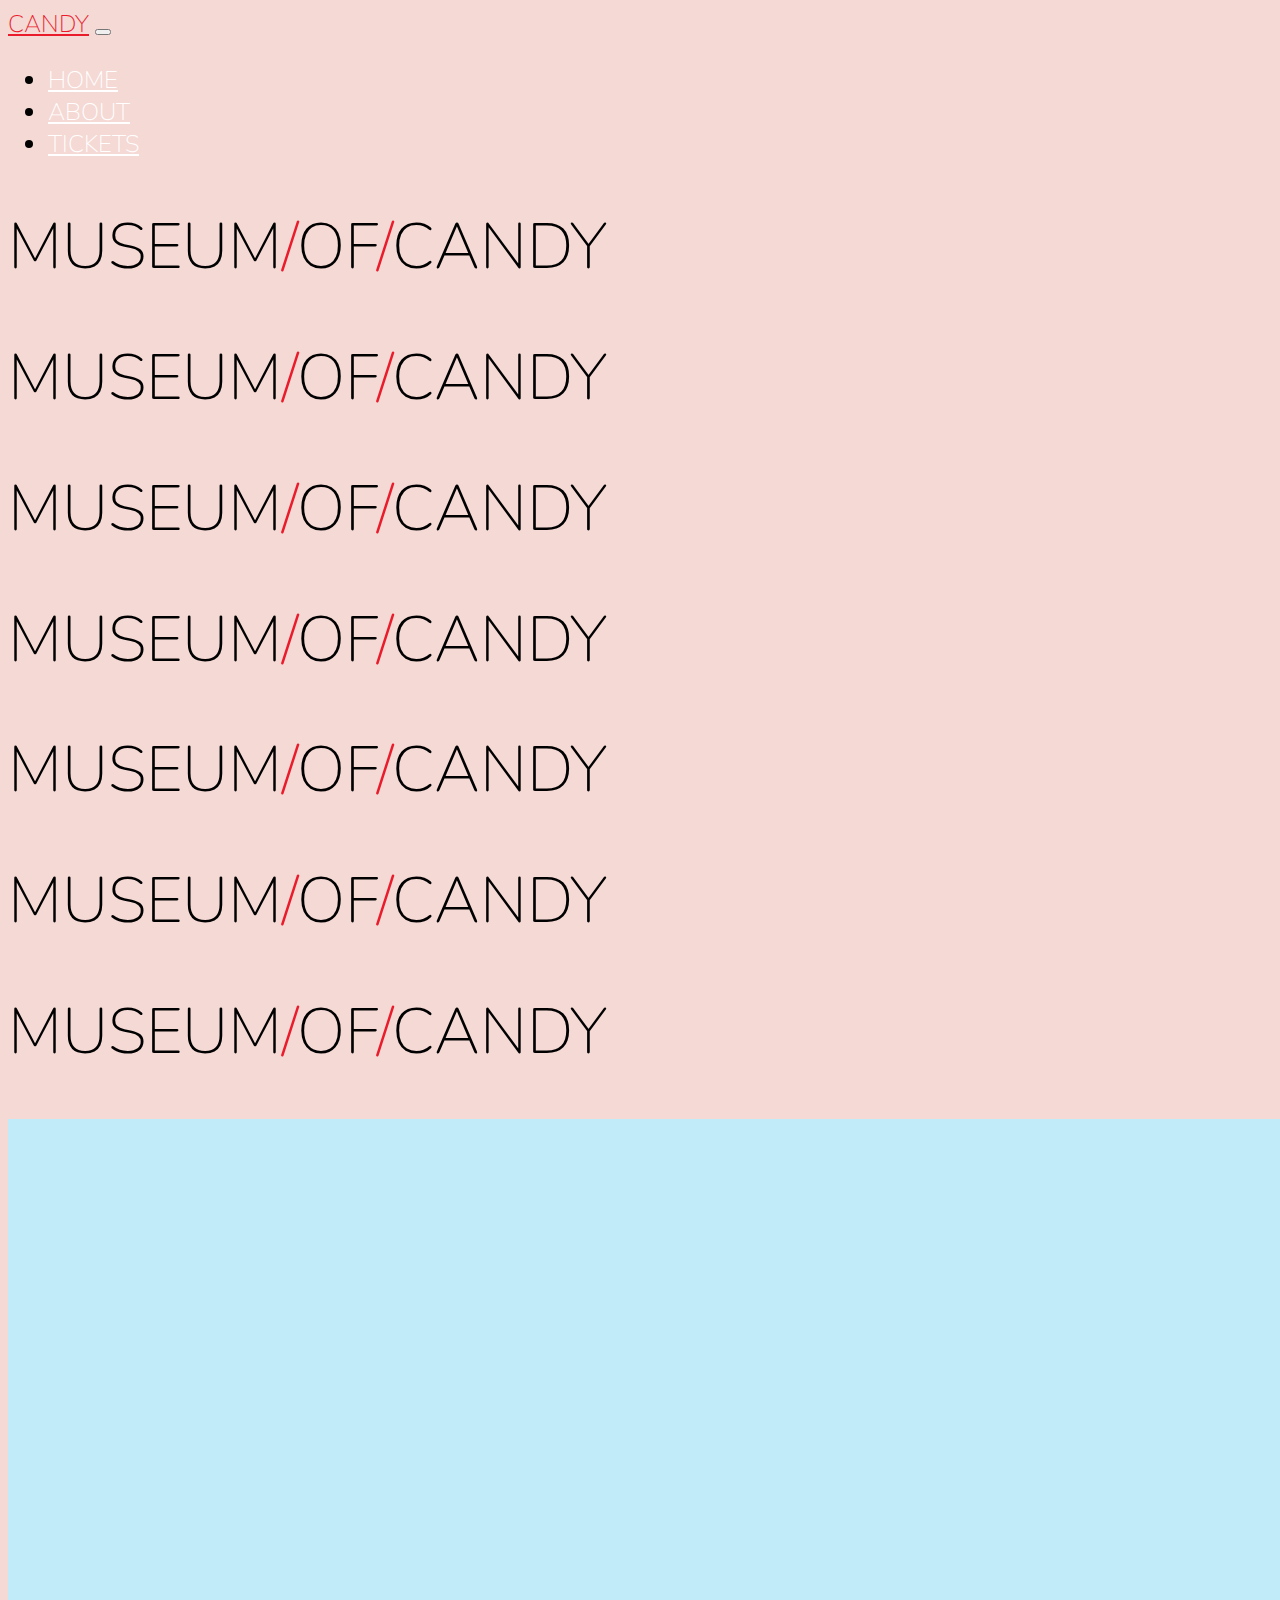
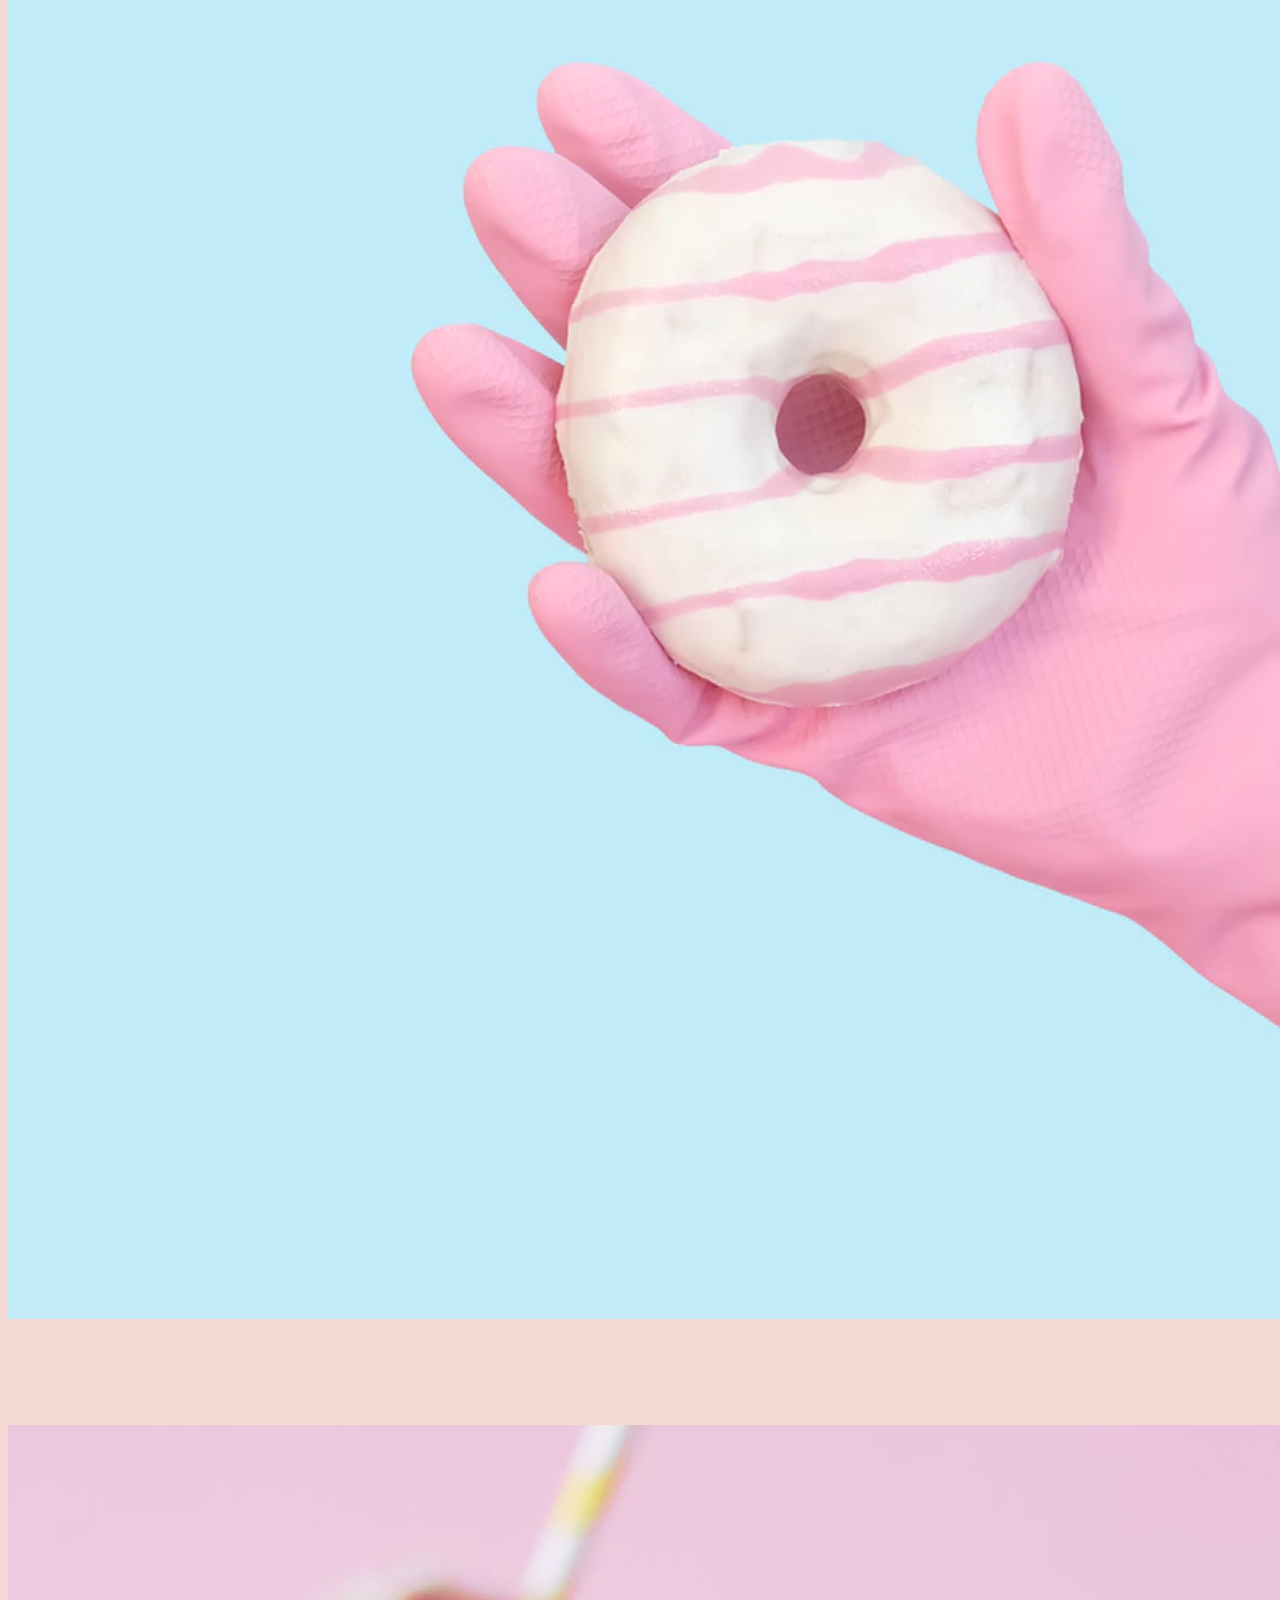
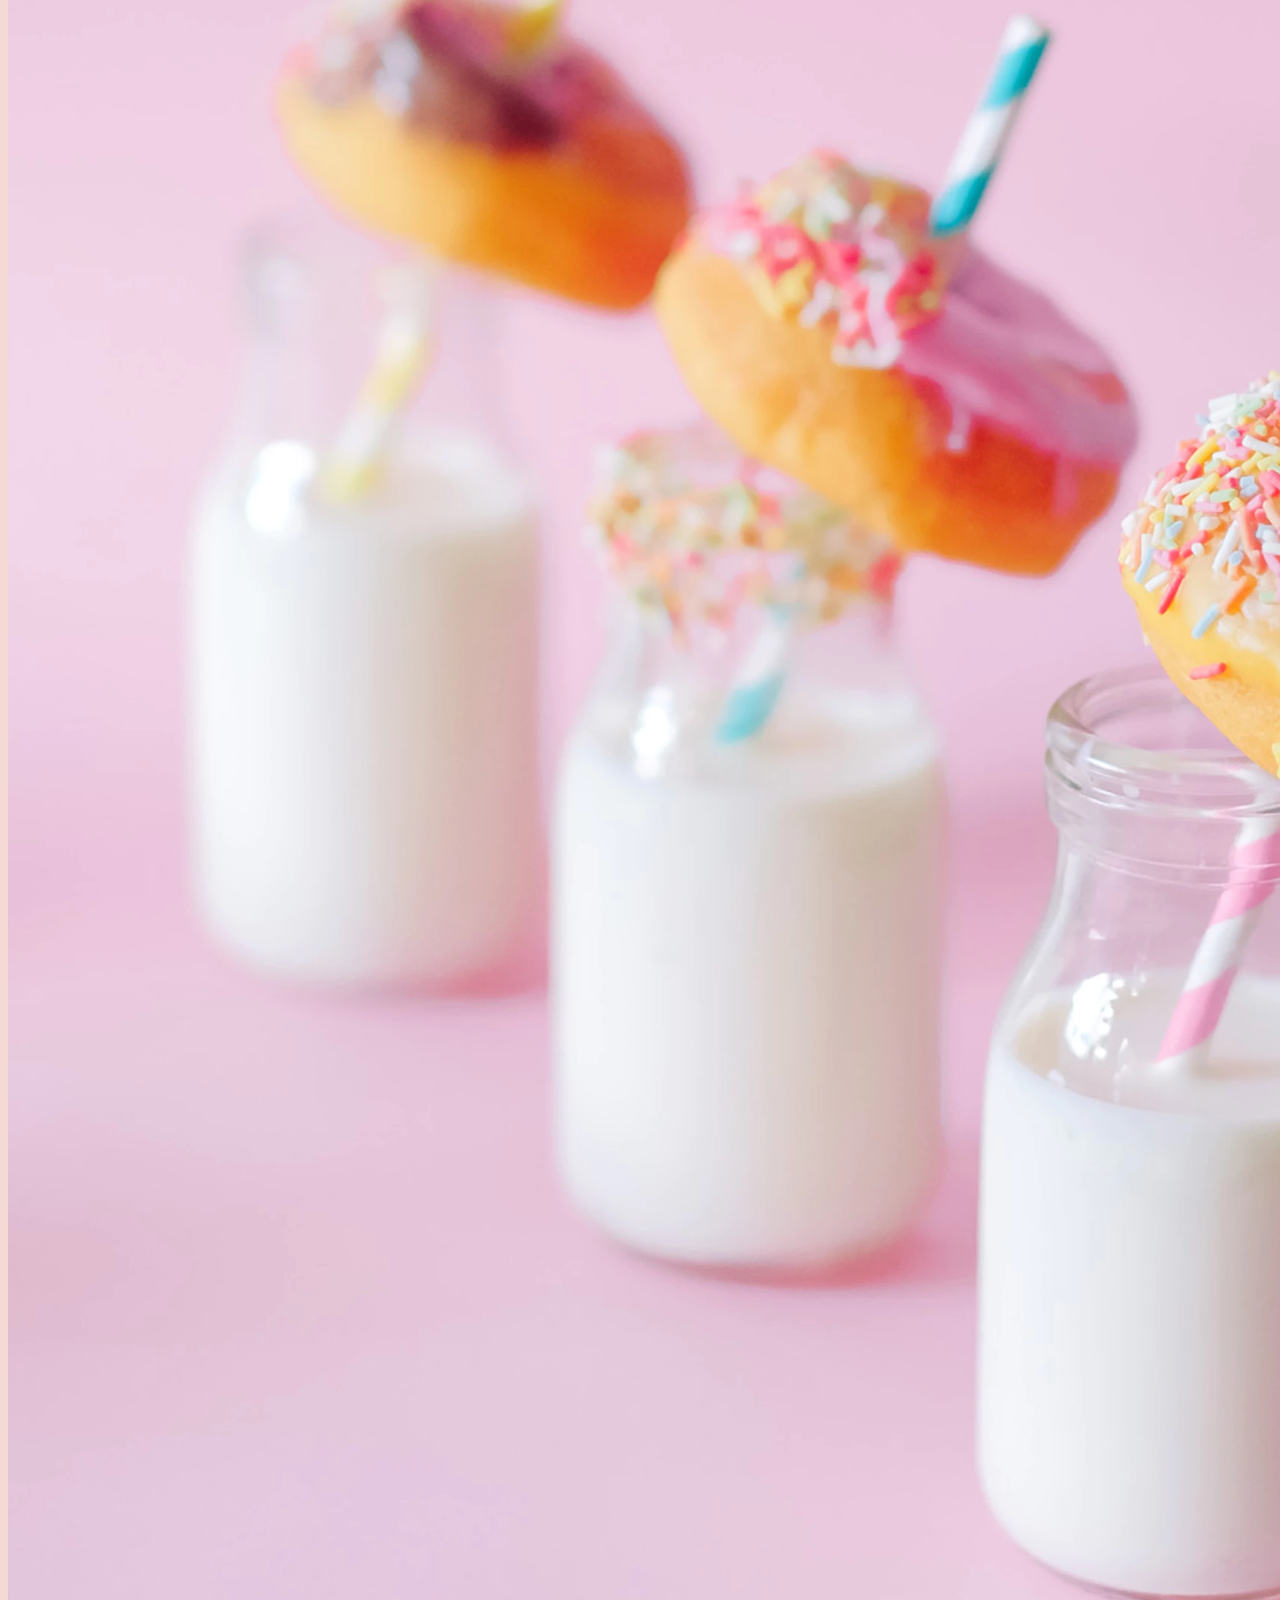
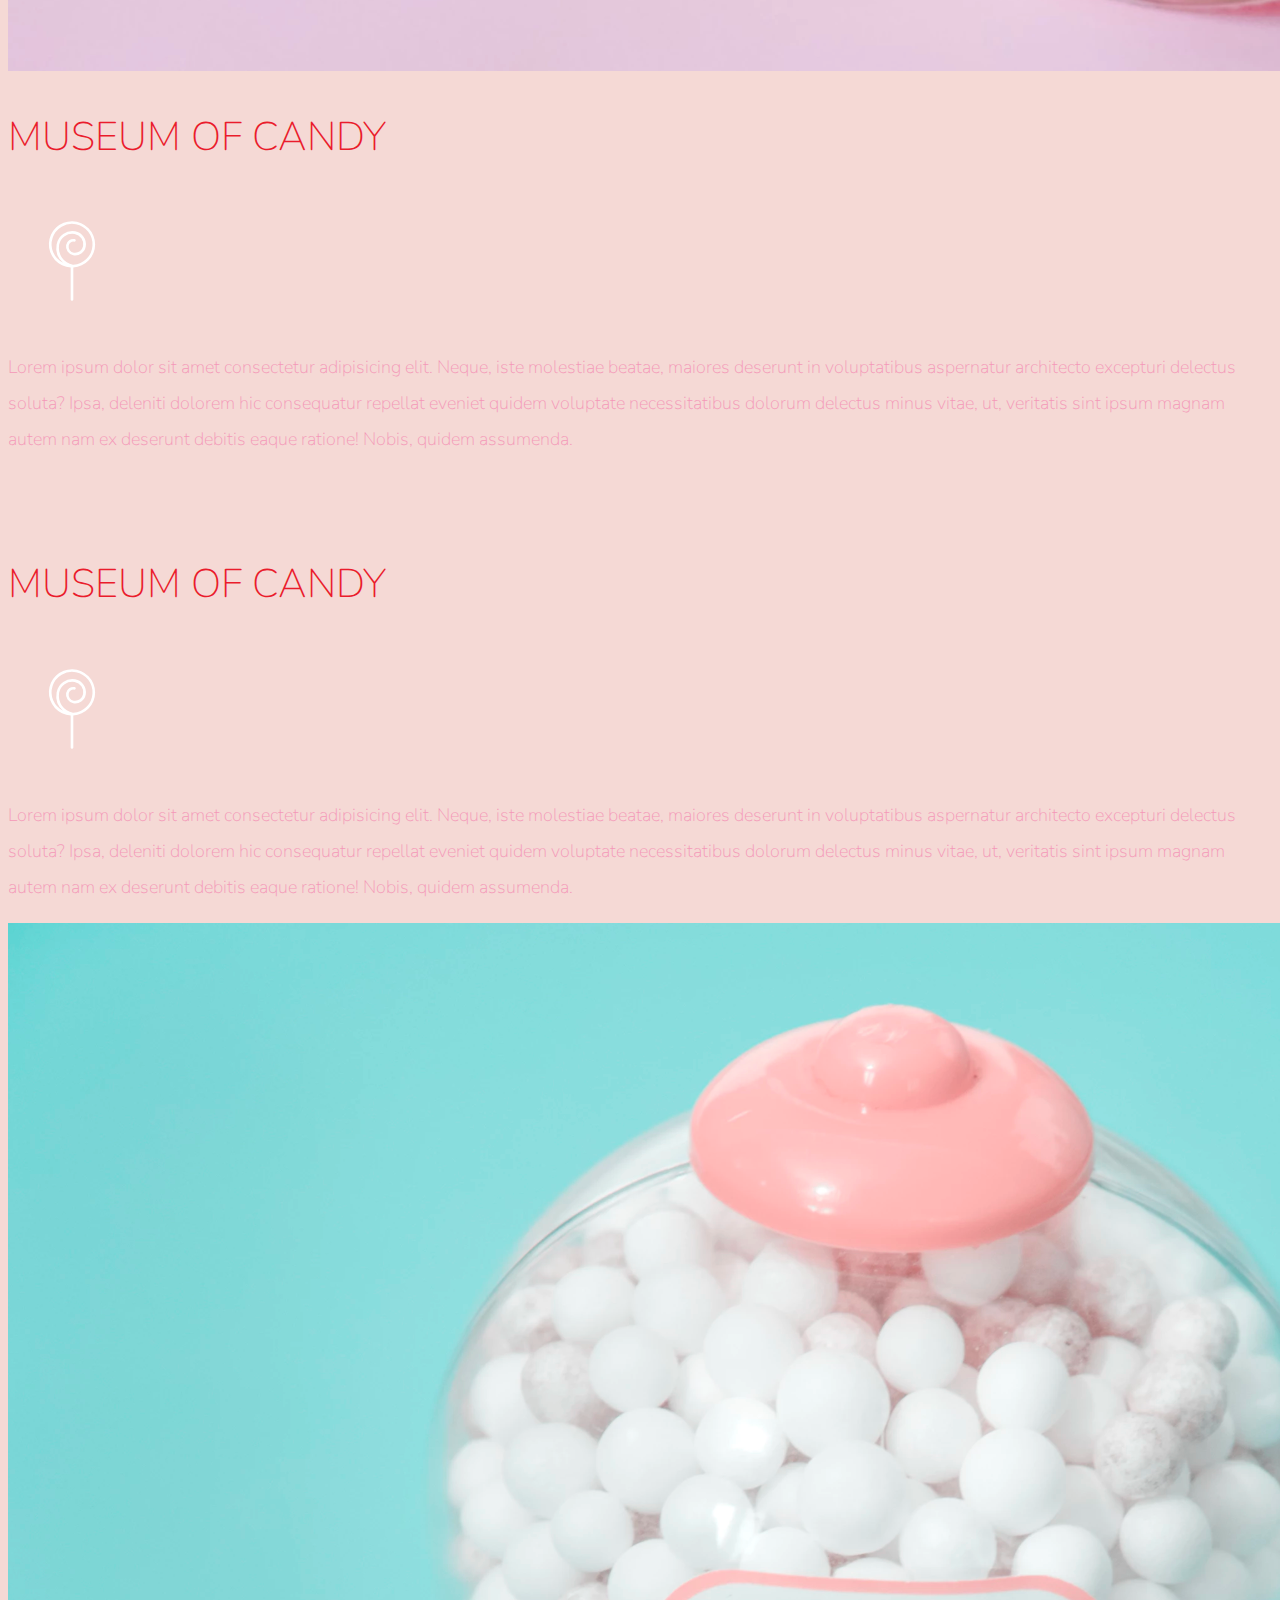
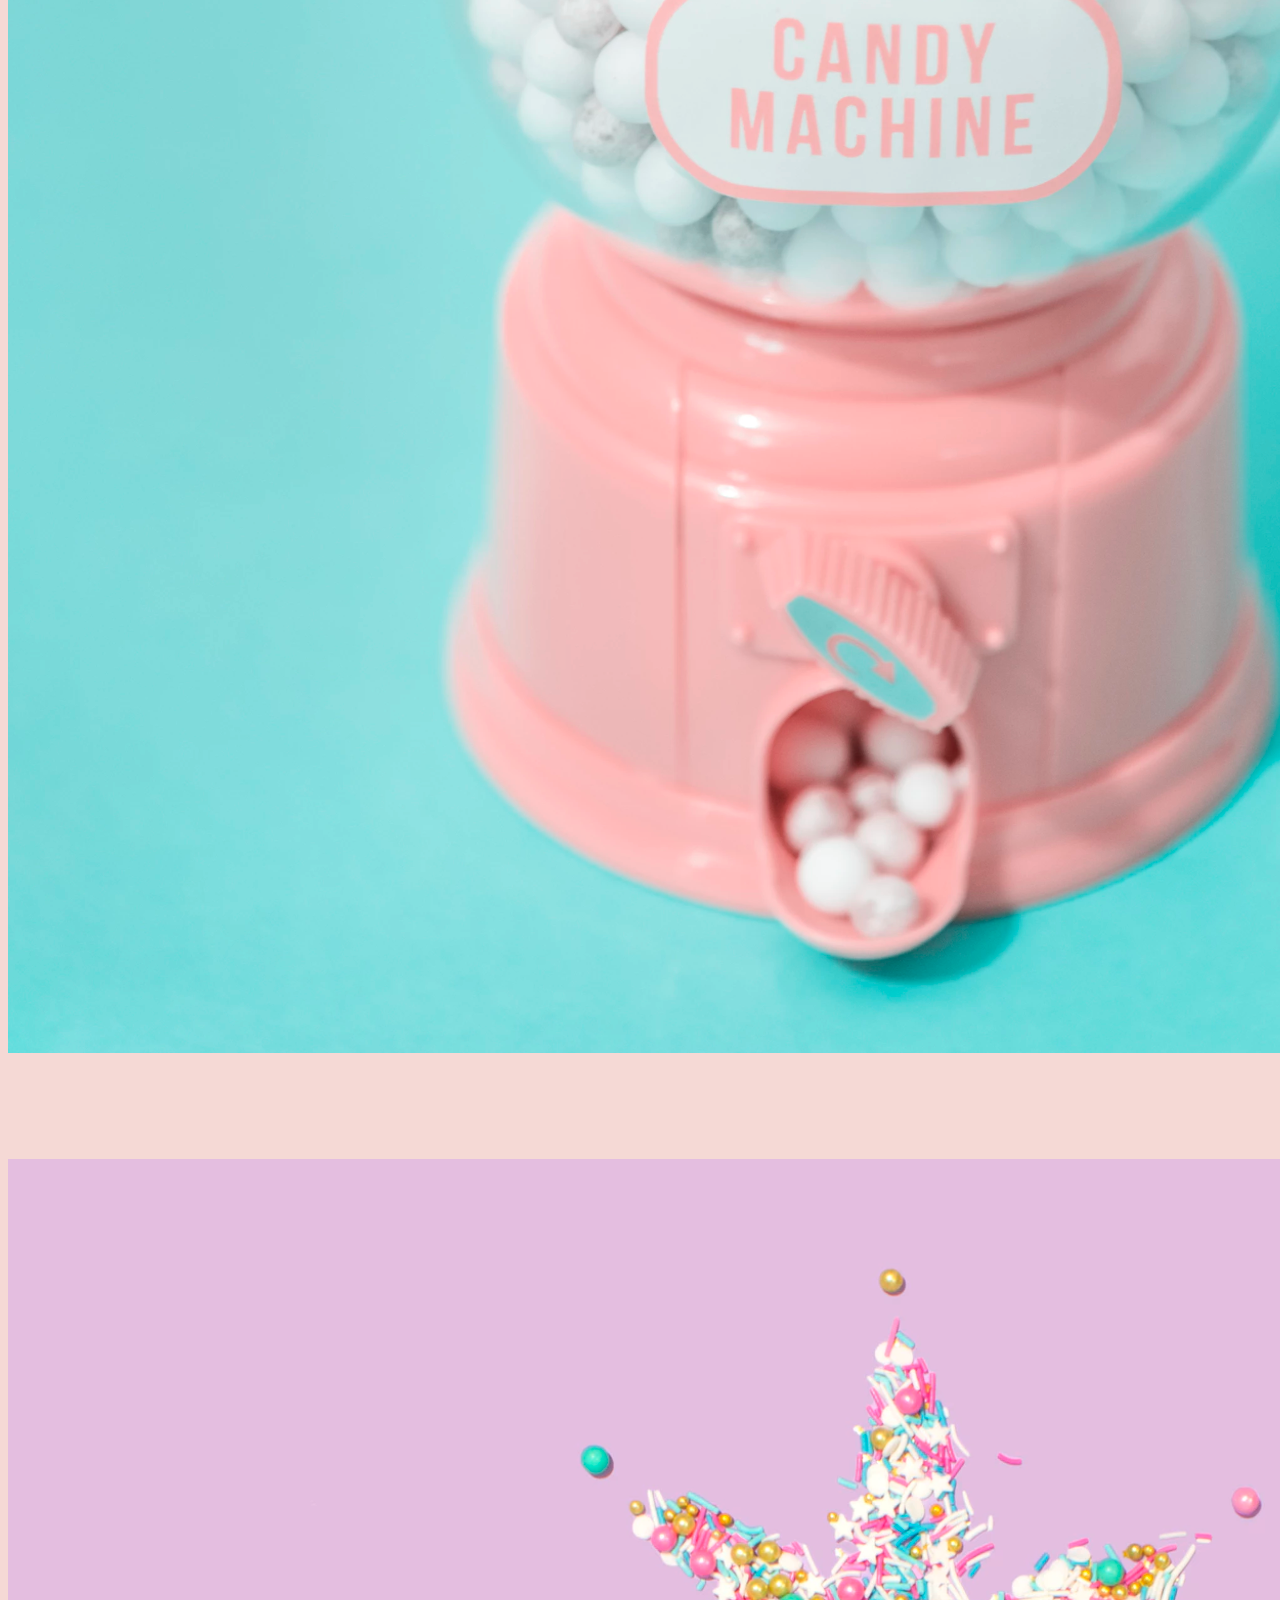
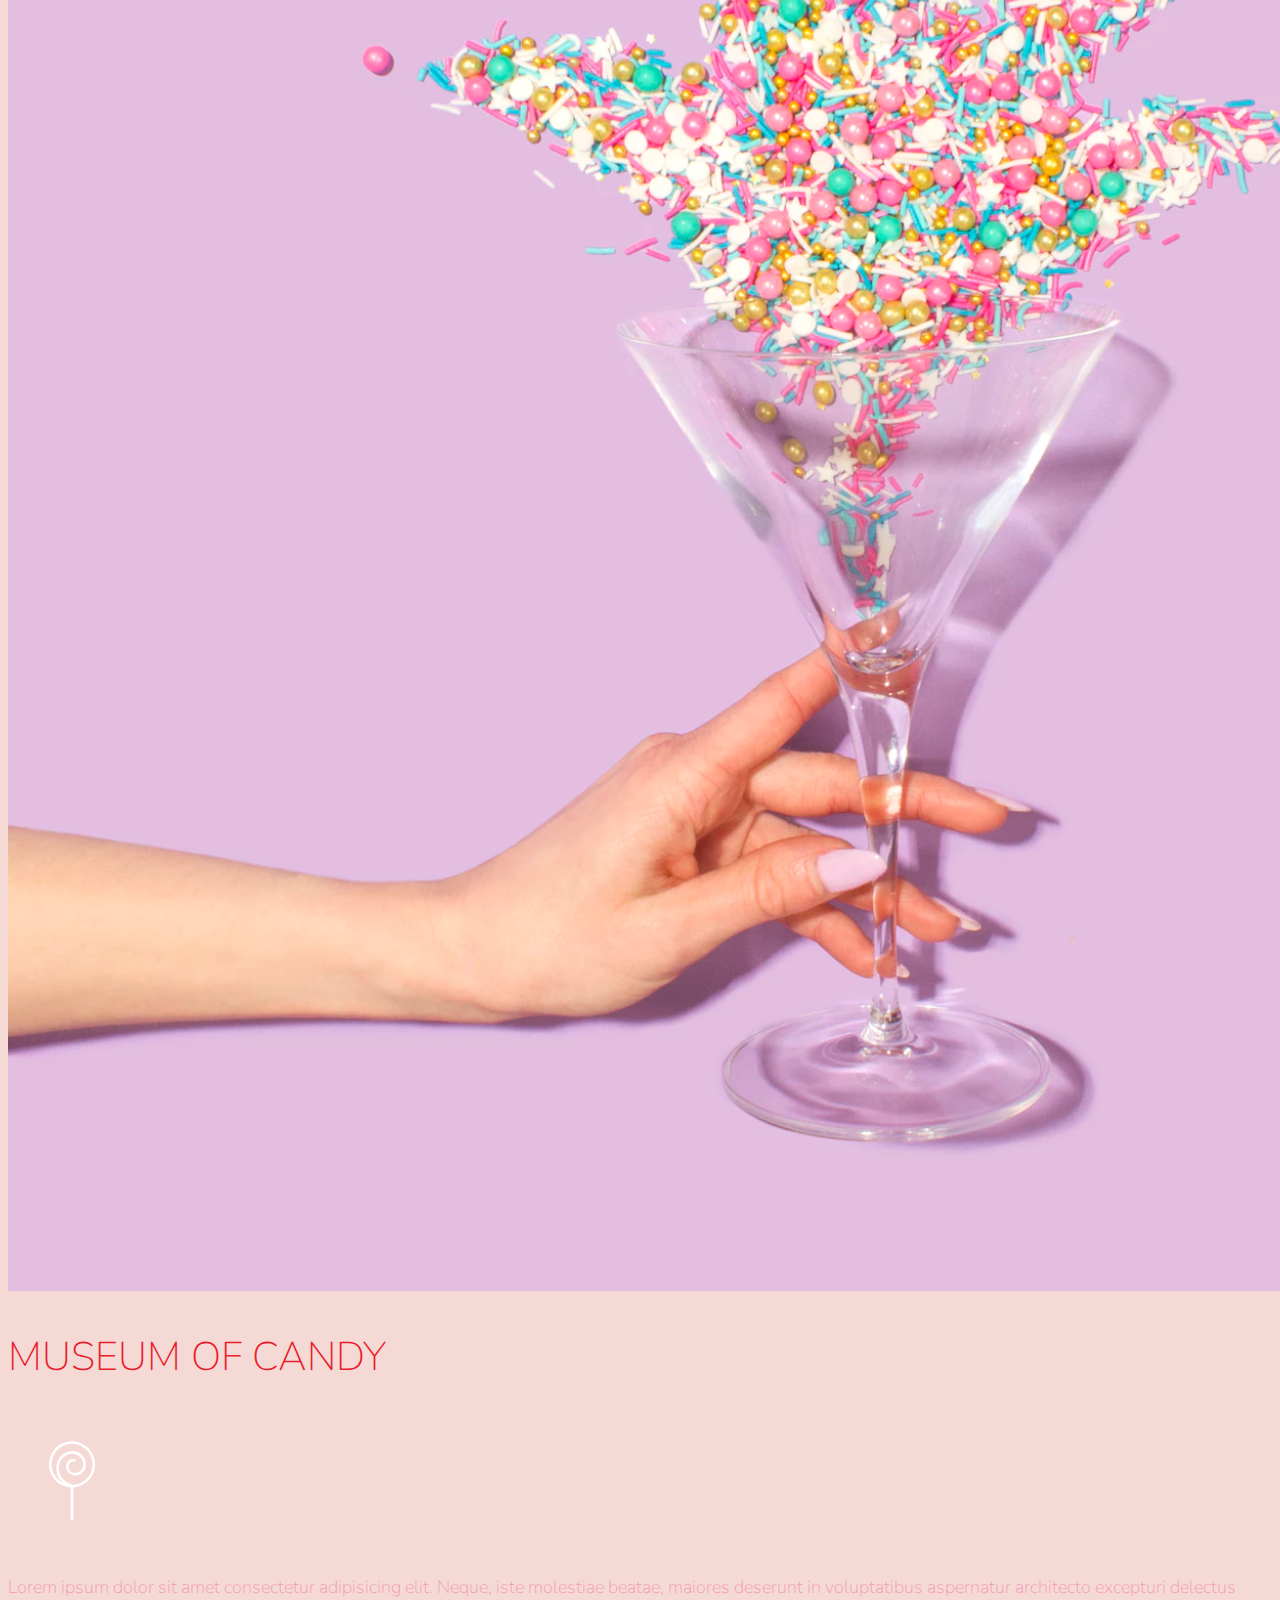
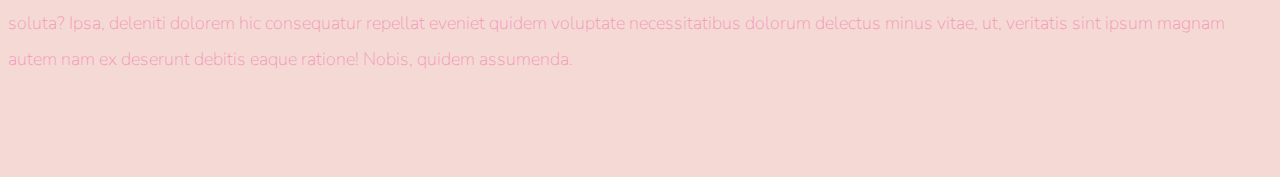
<file: final.html>
<!doctype html>
<html lang="en">

<head>
    <!-- Required meta tags -->
    <meta charset="utf-8">
    <meta name="viewport" content="width=device-width, initial-scale=1, shrink-to-fit=no">

    <!-- Google Font -->
    <link href="https://fonts.googleapis.com/css?family=Nunito:200,300,400,700" rel="stylesheet">

    <!-- Bootstrap CSS -->
    <link rel="stylesheet" href="https://stackpath.bootstrapcdn.com/bootstrap/4.1.3/css/bootstrap.min.css"
        integrity="sha384-MCw98/SFnGE8fJT3GXwEOngsV7Zt27NXFoaoApmYm81iuXoPkFOJwJ8ERdknLPMO" crossorigin="anonymous">

    <!-- Custom CSS -->
    <link rel="stylesheet" href="final.css">

    <title>Museum of Candy</title>
</head>

<body>
    <nav id="mainNavbar" class="navbar navbar-dark navbar-expand-md py-0 fixed-top">
        <a href="#" class="navbar-brand">CANDY</a>
        <button class="navbar-toggler" data-toggle="collapse" data-target="#navLinks" aria-label="Toggle navigation">
            <span class="navbar-toggler-icon"></span>
        </button>
        <div class="collapse navbar-collapse" id="navLinks">
            <ul class="navbar-nav">
                <li class="nav-item">
                    <a href="" class="nav-link">HOME</a>
                </li>
                <li class="nav-item">
                    <a href="" class="nav-link">ABOUT</a>
                </li>
                <li class="nav-item">
                    <a href="" class="nav-link">TICKETS</a>
                </li>
            </ul>
        </div>
    </nav>

    <section class="container-fluid px-0">
        <div class="row align-items-center">
            <div class="col-lg-6">
                <div id="headingGroup" class="text-white text-center d-none d-lg-block mt-5">
                    <h1 class="">MUSEUM<span>/</span>OF<span>/</span>CANDY</h1>
                    <h1 class="">MUSEUM<span>/</span>OF<span>/</span>CANDY</h1>
                    <h1 class="">MUSEUM<span>/</span>OF<span>/</span>CANDY</h1>
                    <h1 class="">MUSEUM<span>/</span>OF<span>/</span>CANDY</h1>
                    <h1 class="">MUSEUM<span>/</span>OF<span>/</span>CANDY</h1>
                    <h1 class="">MUSEUM<span>/</span>OF<span>/</span>CANDY</h1>
                    <h1 class="">MUSEUM<span>/</span>OF<span>/</span>CANDY</h1>
                </div>
            </div>
            <div class="col-lg-6">
                <img class="img-fluid" src="imgs/hand2.png" alt="">
            </div>
        </div>
    </section>

    <section class="container-fluid px-0">
        <div class="row align-items-center content">
            <div class="col-md-6 order-2 order-md-1">
                <img src="imgs/milk.png" alt="" class="img-fluid">
            </div>
            <div class="col-md-6 text-center order-1 order-md-2">
                <div class="row justify-content-center">
                    <div class="col-10 col-lg-8 blurb mb-5 mb-md-0">
                        <h2>MUSEUM OF CANDY</h2>
                        <img src="imgs/lolli_icon.png" alt="" class="d-none d-lg-inline">
                        <p class="lead">Lorem ipsum dolor sit amet consectetur adipisicing elit. Neque, iste molestiae
                            beatae, maiores deserunt
                            in voluptatibus
                            aspernatur architecto excepturi delectus soluta? Ipsa, deleniti dolorem hic consequatur
                            repellat eveniet quidem
                            voluptate necessitatibus dolorum delectus minus vitae, ut, veritatis sint ipsum magnam
                            autem nam ex deserunt debitis
                            eaque ratione! Nobis, quidem assumenda.</p>
                    </div>
                </div>
            </div>
        </div>
        <div class="row align-items-center content">
            <div class="col-md-6 text-center">
                <div class="row justify-content-center">
                    <div class="col-10 col-lg-8 blurb mb-5 mb-md-0">
                        <h2>MUSEUM OF CANDY</h2>
                        <img src="imgs/lolli_icon.png" alt="" class="d-none d-lg-inline">
                        <p class="lead">Lorem ipsum dolor sit amet consectetur adipisicing elit. Neque, iste molestiae
                            beatae, maiores deserunt
                            in voluptatibus
                            aspernatur architecto excepturi delectus soluta? Ipsa, deleniti dolorem hic consequatur
                            repellat eveniet quidem
                            voluptate necessitatibus dolorum delectus minus vitae, ut, veritatis sint ipsum magnam
                            autem nam ex deserunt debitis
                            eaque ratione! Nobis, quidem assumenda.</p>
                    </div>
                </div>
            </div>
            <div class="col-md-6">
                <img src="imgs/gumball.png" alt="" class="img-fluid">
            </div>
        </div>
        <div class="row align-items-center content">
            <div class="col-md-6 order-2 order-md-1">
                <img src="imgs/sprinkles.png" alt="" class="img-fluid">
            </div>
            <div class="col-md-6 text-center order-1 order-md-2">
                <div class="row justify-content-center">
                    <div class="col-10 col-lg-8 blurb mb-5 mb-md-0">
                        <h2>MUSEUM OF CANDY</h2>
                        <img src="imgs/lolli_icon.png" alt="" class="d-none d-lg-inline">
                        <p class="lead">Lorem ipsum dolor sit amet consectetur adipisicing elit. Neque, iste molestiae
                            beatae, maiores
                            deserunt
                            in voluptatibus
                            aspernatur architecto excepturi delectus soluta? Ipsa, deleniti dolorem hic consequatur
                            repellat eveniet
                            quidem
                            voluptate necessitatibus dolorum delectus minus vitae, ut, veritatis sint ipsum magnam
                            autem nam ex deserunt
                            debitis
                            eaque ratione! Nobis, quidem assumenda.</p>
                    </div>
                </div>
            </div>
        </div>
    </section>
    <!-- Optional JavaScript -->
    <!-- jQuery first, then Popper.js, then Bootstrap JS -->
    <script src="https://code.jquery.com/jquery-3.3.1.slim.min.js"
        integrity="sha384-q8i/X+965DzO0rT7abK41JStQIAqVgRVzpbzo5smXKp4YfRvH+8abtTE1Pi6jizo"
        crossorigin="anonymous"></script>
    <script src="https://cdnjs.cloudflare.com/ajax/libs/popper.js/1.14.3/umd/popper.min.js"
        integrity="sha384-ZMP7rVo3mIykV+2+9J3UJ46jBk0WLaUAdn689aCwoqbBJiSnjAK/l8WvCWPIPm49"
        crossorigin="anonymous"></script>
    <script src="https://stackpath.bootstrapcdn.com/bootstrap/4.1.3/js/bootstrap.min.js"
        integrity="sha384-ChfqqxuZUCnJSK3+MXmPNIyE6ZbWh2IMqE241rYiqJxyMiZ6OW/JmZQ5stwEULTy"
        crossorigin="anonymous"></script>

    <script>
        $(function () {
            $(document).scroll(function () {
                var $nav = $("#mainNavbar");
                $nav.toggleClass("scrolled", $(this).scrollTop() > $nav.height());
            });
        });
    </script>
</body>

</html>
</file>
<file: final.css>
body {
    background: #f5d9d5;
    font-family: "Nunito", sans-serif;
}

.blurb h2 {
   color: #EA1C2C;
   font-weight: 100;
   font-size: 2.5rem;
}

.blurb p {
    color: #f498b8;
    font-weight: 100;
    font-size: 1.125rem;
    line-height: 2;
}

.content {
    margin-top: 100px;
    margin-bottom: 100px;
}

#mainNavbar {
    font-size: 1.5rem;
    font-weight: 100;    
}

#mainNavbar .nav-link {
    color: white;
}

#mainNavbar .nav-link:hover {
    color: #EA1C2C;
}

#mainNavbar .navbar-brand {
    color: #EA1C2C;
    font-size: 1.5rem;
}

#headingGroup span {
    color: #EA1C2C;
}

#headingGroup h1 {
    font-weight: 100;
    font-size: 4rem;
}

.navbar.scrolled {
    background: rgb(222,192,222);
    transition: background 500ms;
}

@media (max-width: 1200px) {
    #headingGroup h1 {
        font-weight: 100;
        font-size: 3rem;
    }
    .blurb h2 {
        font-size: 2rem;
    }
}
</file>
